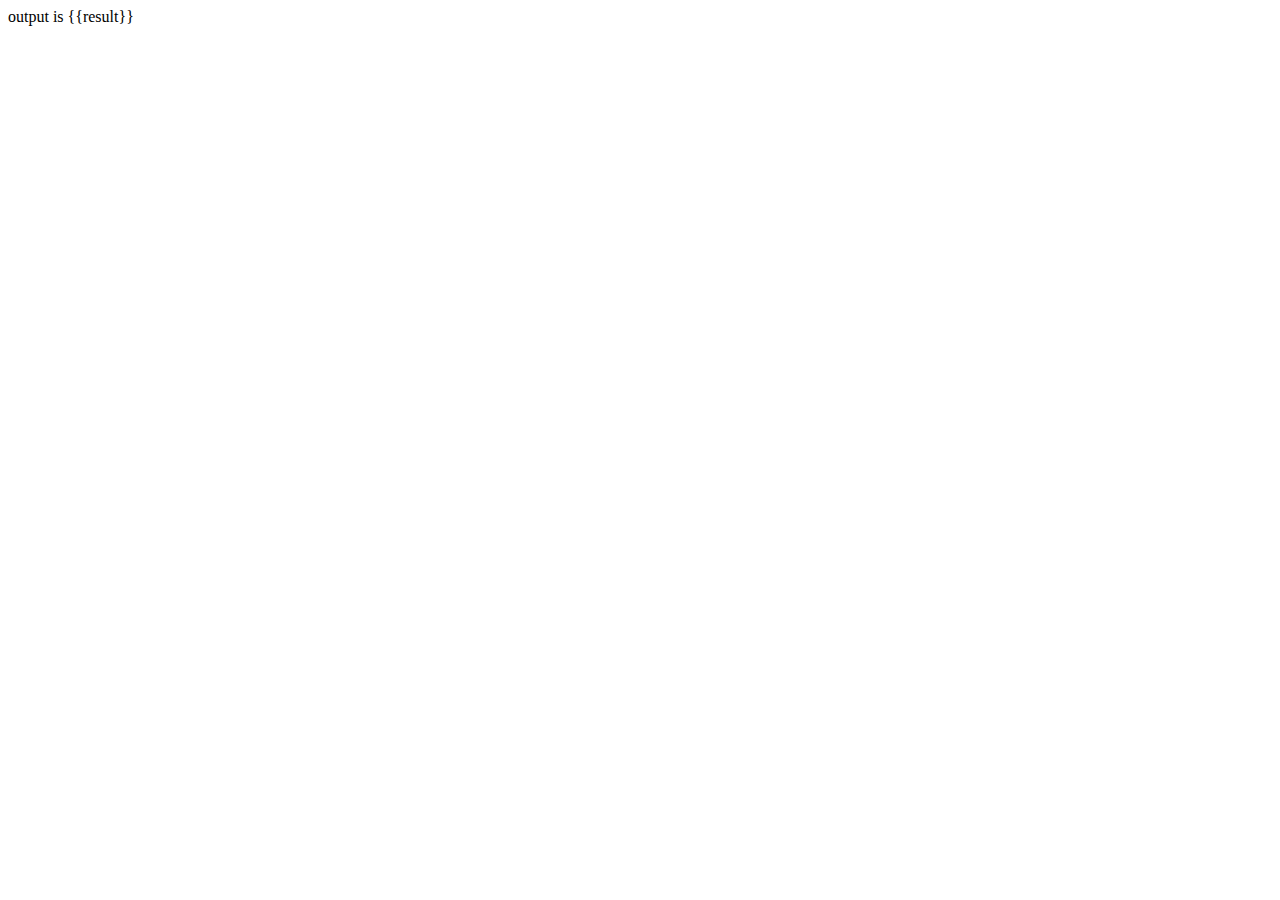
<file: templates/output.html>
<!DOCTYPE html>
<html lang="en">
<head>
    <meta charset="UTF-8">
    <meta http-equiv="X-UA-Compatible" content="IE=edge">
    <meta name="viewport" content="width=device-width, initial-scale=1.0">
    <title>Document</title>
</head>
<body>
    output is {{result}}
</body>
</html>
</file>
